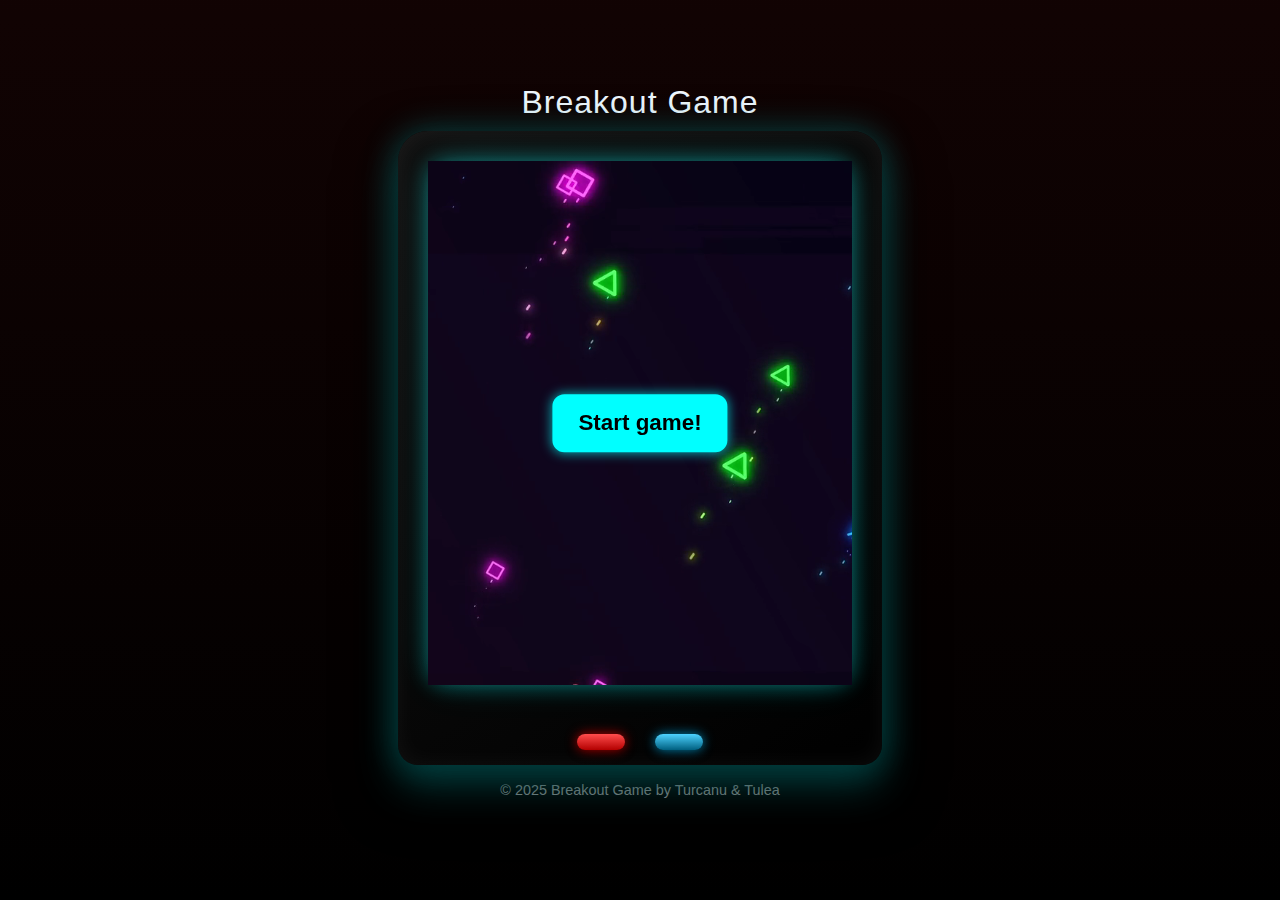
<file: index.html>
<!DOCTYPE html>
<html lang="en">
<head>
    <meta charset="UTF-8">
    <meta name="viewport" content="width=device-width, initial-scale=1.0">
    <title>Breakout Game</title>
    <meta name="description" content="Classic Breakout game">
    <link href="https://cdn.jsdelivr.net/npm/bootstrap@5.3.0/dist/css/bootstrap.min.css" rel="stylesheet">
    <link rel="stylesheet" href="styles/breakout.css">
</head>
<body>
    <h1 class="title">Breakout Game</h1>
    <main class="arcade">
        <div class="arcade-screen game-wrapper">
            <canvas id="breakoutCanvas" width="400" height="500" aria-label="Breakout game canvas"></canvas>

            <div class="sound">
                <button id="sound" aria-pressed="false" aria-label="Toggle sound" title="Toggle sound">
                    <img src="img/SOUND_ON.png" alt="Sound on" width="30" height="30">
                </button>
            </div>

            <div id="gameOver" aria-hidden="true">
                <img src="img/youwon.png" alt="You won!" id="youWon">
                <img src="img/gameover.png" alt="Game over" id="youLose">
                <button id="restart" class="btn btn-primary btn-lg">Play Again!</button>
            </div>

            <div id="startGame">
                <video src="video/video-api.mp4" autoplay muted loop></video>
                <button id="start" class="btn btn-primary btn-lg">Start game!</button>
            </div>
        </div>
        <div class="arcade-buttons">
                <button class="arcade-btn red" aria-label="Red Button"></button>
                <button class="arcade-btn blue" aria-label="Blue Button"></button>
        </div>
    </main>

    <footer>
        <p>© 2025 Breakout Game by Turcanu & Tulea</p>
    </footer>

    <script src="scripts/components.js" defer></script>
    <script src="scripts/game.js" defer></script>
</body>
</html>
</file>
<file: styles/breakout.css>
/* 
    GLOBAL RESET & BASE----------------------------------------
*/

* {
    font-family: 'Segoe UI', Tahoma, Geneva, Verdana, sans-serif;
    box-sizing: border-box;
}

body {
    background: linear-gradient(180deg, hsl(0, 70%, 4%), hsl(0, 0%, 0%));
    display: flex;
    flex-direction: column;
    justify-content: center;
    align-items: center;
    height: 100vh;
    margin: 0;
}

h1.title {
    color: aliceblue;
    text-align: center;
    margin-bottom: 10px;
    font-size: 2em;
    letter-spacing: 1px;
}


/* 
   ANIMATIONS------------------------------------------------
*/

/* neon pulse for arcade & screen */
@keyframes neonPulse {
    0%   { box-shadow: 0 0 10px #0ff; }
    50%  { box-shadow: 0 0 25px #0ff; }
    100% { box-shadow: 0 0 10px #0ff; }
}


/*
  ARCADE CABINET (MAIN CONTAINER)---------------------------
*/

.arcade {
    background: linear-gradient(145deg, #111, #000);
    padding: 30px 30px 80px;
    border-radius: 30px 30px 20px 20px;
    position: relative;
    display: block;

    /* depth + glow */
    box-shadow:
        0 25px 60px rgba(0,0,0,0.8),
        0 0 35px rgba(0, 255, 255, 0.25),
        inset 0 0 25px rgba(255,255,255,0.05);

    animation: neonPulse 2s infinite;
}

/* extra glow from bottom for realism*/
.arcade::before {
    content: "";
    position: absolute;
    inset: 0;
    border-radius: inherit;
    pointer-events: none;
    box-shadow: 0 20px 40px rgba(0, 255, 255, 0.35);
    opacity: 0.6;
}


/* 
   ARCADE BUTTONS (at the bottom)--------------------------------
 */

.arcade-buttons {
    position: absolute;
    bottom: 15px;          /* pozitionare sub ecran */
    left: 50%;
    transform: translateX(-50%);

    display: flex;
    gap: 30px;
}

/* common button base */
.arcade-btn {
    width: 48px;
    height: 16px;
    border-radius: 50px;
    border: none;
    cursor: pointer;
    padding: 0;

    box-shadow:
        0 4px 8px rgba(0,0,0,0.7),
        inset 0 -2px 0 rgba(0,0,0,0.4);

    transition: 
        transform 0.1s ease,
        filter 0.15s ease;
}

/* RED START BUTTON */
.arcade-btn.red {
    background: linear-gradient(
        to bottom,
        #ff4d4d,
        #b30000
    );

    box-shadow:
        0 0 12px rgba(255,0,0,0.7),
        0 4px 8px rgba(0,0,0,0.8);
}

.arcade-btn.blue {
    background: linear-gradient(
        to bottom,
        #4dd2ff,
        #005f7f
    );

    box-shadow:
        0 0 12px rgba(0,191,255,0.7),
        0 4px 8px rgba(0,0,0,0.8);
}

/* hover feedback */
.arcade-btn:hover {
    filter: brightness(1.2);
}

/* press feedback (arcade realism) */
.arcade-btn:active {
    transform: translateY(2px);
    box-shadow:
        0 2px 4px rgba(0,0,0,0.8);
}


/* 
   ARCADE SCREEN (BEZEL + GLASS)-----------------------------
 */

.arcade-screen {
    background: radial-gradient(circle at center, #020024, #000);
    /* use a variable so overlay elements can align to canvas interior */
    --bezel-pad: 12px;
    padding: var(--bezel-pad);
    border-radius: 16px;
    position: relative;

    box-shadow:
        inset 0 0 25px rgba(0,255,255,0.4),
        0 0 20px rgba(0,255,255,0.3);

    animation: neonPulse 2s infinite;
}

/* glass reflection */
.arcade-screen::after {
    content: "";
    position: absolute;
    inset: 0;
    border-radius: inherit;
    pointer-events: none;

    background: linear-gradient(
        120deg,
        rgba(255,255,255,0.12),
        rgba(255,255,255,0.02) 40%,
        transparent 60%
    );
}


/* 
   GAME CANVAS------------------------------------------
 */

#breakoutCanvas {
    width: 400px;
    height: 500px;
    display: block;
    border-radius: 10px;
    background: #000;
    position: relative;

    box-shadow:
        0 0 20px rgba(255,255,255,0.2),
        0 0 40px rgba(0,255,255,0.4),
        inset 0 0 15px rgba(0,255,255,0.3);
}

/* scanlines effect */
#breakoutCanvas::after {
    content: "";
    position: absolute;
    inset: 0;
    pointer-events: none;

    background: repeating-linear-gradient(
        to bottom,
        rgba(255,255,255,0.03),
        rgba(255,255,255,0.03) 1px,
        transparent 2px,
        transparent 4px
    );
}


/* 
   UI ELEMENTS--------------------------------------
*/

.sound {
    position: absolute;
    /* align with canvas UI icons placed at y = 10px from canvas edge */
    top: calc(var(--bezel-pad, 12px) + 10px);
    /* Position sound button at 4th position (right side) with 100px spacing from level */
    right: calc(var(--bezel-pad, 12px) + 10px);
    z-index: 20;
}

#sound {
    width: 30px;
    height: 30px;
    cursor: pointer;
    background: none;
    border: none;
    padding: 0;
}


/* 
   GAME OVER OVERLAY---------------------------------------
 */

#gameOver {
    position: absolute;
    inset: 0;
    background: radial-gradient(circle, rgba(0,0,0,0.85), rgba(0,0,0,0.95));
    display: none;
    align-items: center;
    justify-content: center;
    flex-direction: column;
    z-index: 999;
}

#startGame {
    position: absolute;
    inset: 0;
    display: block;
    z-index: 999;
}

#startGame video{
    width: 100%;
    height: 100%;
    object-fit: cover;
    display: block;
}

#youWon,
#youLose {
    display: none;
    margin: 0 auto;
    max-width: 100%;
}

#restart, #start {
    margin-top: 20px;
    font-size: 1.4em;
    color: #0ff;
    border: 2px solid #0ff;
    padding: 10px 24px;
    border-radius: 12px;
    background-color: black;
}

#start {
    position: absolute;
    top: 50%;
    left: 50%;
    transform: translate(-50%, -50%);
    margin-top: 0;
    z-index: 1000;
    text-shadow: 0 0 8px #0ff;
    cursor: pointer;
}

#restart:hover, #start:hover {
    background: rgba(77, 76, 76, 0.25);
}

/* Bootstrap button customization - neon cyan theme */
.btn-primary {
    background-color: #0ff !important;
    border-color: #0ff !important;
    color: #000 !important;
    font-weight: bold;
    text-shadow: 0 0 8px #0ff;
    box-shadow: 0 0 12px rgba(0, 255, 255, 0.7);
    transition: all 0.3s ease;
}

.btn-primary:hover {
    background-color: #00e6e6 !important;
    border-color: #00e6e6 !important;
    box-shadow: 0 0 20px rgba(0, 255, 255, 0.9);
    transform: scale(1.05);
}

.btn-primary:active {
    background-color: #00cccc !important;
    box-shadow: 0 0 15px rgba(0, 255, 255, 0.8);
}

/* 
   FOOTER------------------------------------------
*/

footer {
    margin-top: 15px;
    font-size: 0.9em;
    color: #aaa;
    text-align: center;
}
</file>
